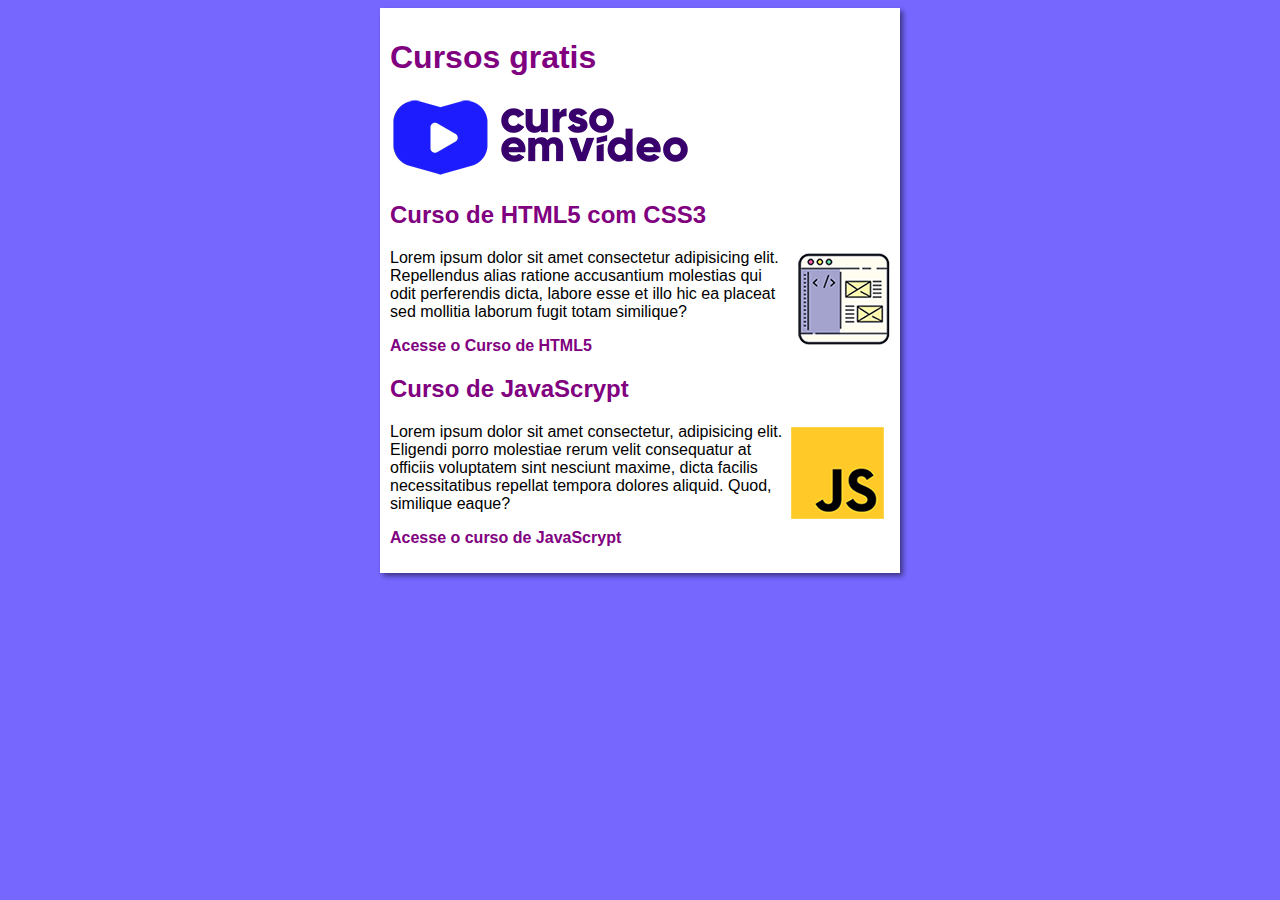
<file: index.html>
<!DOCTYPE html>
<html lang="pt-br">
<head>
    <meta charset="UTF-8">
    <meta name="viewport" content="width=device-width, initial-scale=1.0">
    <title>Site Curso em Video</title>
    <link rel="stylesheet" href="estilos/style.css">
</head>
<body>
    <main>
        <header>
            <h1>Cursos gratis</h1>
            <img src="Imagens/curso-em-video-cor.png" alt="Curso em Video">
        </header>
        <article>
            <h2>Curso de HTML5 com CSS3</h2>
            <img class="lado" src="Imagens/curso-html-css.png" alt="Curso de HTML">
            <p>Lorem ipsum dolor sit amet consectetur adipisicing elit. Repellendus alias ratione accusantium molestias qui odit perferendis dicta, labore esse et illo hic ea placeat sed mollitia laborum fugit totam similique?</p>
            <p><a href="curso-html.html">Acesse o Curso de HTML5</a></p>
        </article>
        <article>
            <h2>Curso de JavaScrypt</h2>
            <img class="lado" src="Imagens/curso-javascript.png" alt="Curso de JavaScrypt">
            <p>Lorem ipsum dolor sit amet consectetur, adipisicing elit. Eligendi porro molestiae rerum velit consequatur at officiis voluptatem sint nesciunt maxime, dicta facilis necessitatibus repellat tempora dolores aliquid. Quod, similique eaque?</p>
            <p><a href="curso-js.html">Acesse o curso de JavaScrypt</a></p>
        </article>
    </main>
</body>
</html>
</file>
<file: estilos/style.css>
*{
    font-family: Arial, Helvetica, sans-serif;
    font-size: 16px;
}

body {
    background-color: rgba(25, 0, 255, 0.596);

}

main {
    background-color: white;
    width: 500px;
    margin: auto;
    padding: 10px;
    box-shadow: 3px 3px 5px rgba(0, 0, 0, 0.479);
}

h1 {
    font-size: 2em;
    color: purple ;
}

h2 {
    font-size: 1.5em;
    color: purple;
}

img.lado{
    float: right;
}

a {
    text-decoration: none;
    font-weight: bold;
    color: purple;
}

a:hover {
    text-decoration: underline;
    color: blue;
}
</file>
